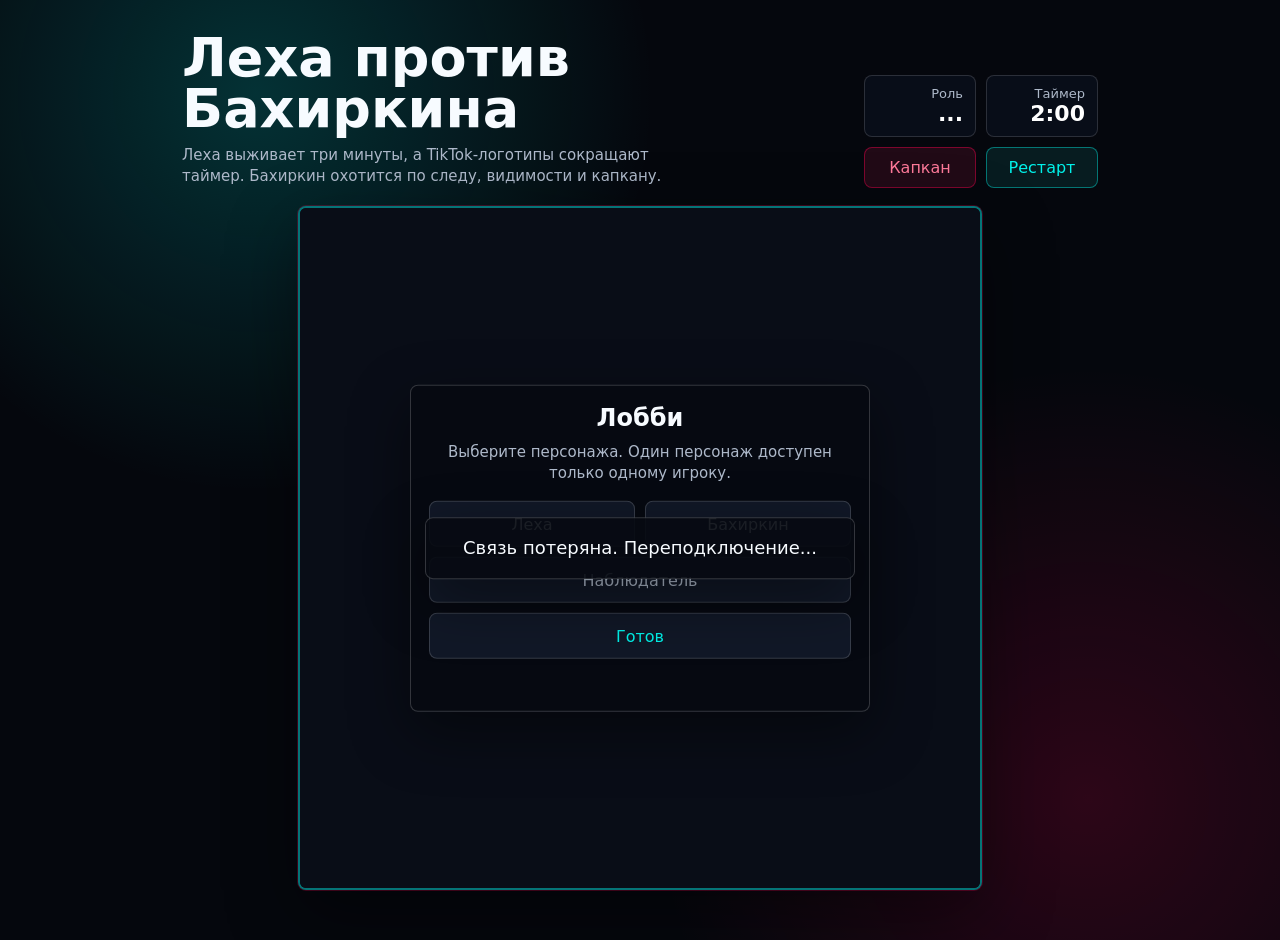
<file: index.html>
<!doctype html>
<html lang="ru">
  <head>
    <meta charset="UTF-8" />
    <meta name="viewport" content="width=device-width, initial-scale=1.0" />
    <title>Леха против Бахиркина</title>
    <link rel="stylesheet" href="./styles.css" />
  </head>
  <body>
    <main class="game-shell">
      <section class="topbar" aria-label="Статус игры">
        <div>
          <h1>Леха против Бахиркина</h1>
          <p>Леха выживает три минуты, а TikTok-логотипы сокращают таймер. Бахиркин охотится по следу, видимости и капкану.</p>
        </div>
        <div class="stats">
          <span><small id="score-label">Роль</small><strong id="score">...</strong></span>
          <span><small id="remaining-label">Таймер</small><strong id="remaining">2:00</strong></span>
          <button class="trap-button" id="trap" title="Поставить капкан">Капкан</button>
          <button class="restart-button js-restart" type="button" title="Перезапустить игру">Рестарт</button>
        </div>
      </section>

      <section class="play-area">
        <canvas id="game" width="672" height="672" aria-label="Игровой лабиринт"></canvas>
        <div id="lobby" class="lobby" aria-label="Лобби">
          <h2>Лобби</h2>
          <p>Выберите персонажа. Один персонаж доступен только одному игроку.</p>
          <div class="role-grid">
            <button class="role-button" data-role="leha" id="choose-leha">Леха</button>
            <button class="role-button" data-role="bakhirkin" id="choose-bakhirkin">Бахиркин</button>
          </div>
          <button class="spectator-button" id="spectate">Наблюдатель</button>
          <button class="ready-button" id="ready">Готов</button>
          <div class="lobby-status" id="lobby-status"></div>
        </div>
        <div id="message" class="message hidden" role="status" aria-live="polite"></div>
      </section>

      <section class="controls" aria-label="Управление">
        <button class="control-button" data-dir="up" aria-label="Вверх">↑</button>
        <div class="control-row">
          <button class="control-button" data-dir="left" aria-label="Влево">←</button>
          <button class="control-button restart js-restart" aria-label="Заново">↻</button>
          <button class="control-button" data-dir="right" aria-label="Вправо">→</button>
        </div>
        <button class="control-button" data-dir="down" aria-label="Вниз">↓</button>
      </section>
    </main>

    <script src="./game.js?v=17"></script>
  </body>
</html>
</file>
<file: styles.css>
:root {
  color-scheme: dark;
  font-family:
    Inter, ui-sans-serif, system-ui, -apple-system, BlinkMacSystemFont, "Segoe UI", sans-serif;
  background: #05070d;
  color: #f7fbff;
}

* {
  box-sizing: border-box;
}

body {
  min-height: 100vh;
  margin: 0;
  display: grid;
  place-items: center;
  background:
    radial-gradient(circle at 20% 10%, rgba(0, 242, 234, 0.18), transparent 30%),
    radial-gradient(circle at 85% 85%, rgba(255, 0, 80, 0.16), transparent 32%),
    #05070d;
}

button {
  font: inherit;
}

.game-shell {
  width: min(100vw, 980px);
  min-height: 100vh;
  padding: clamp(16px, 3vw, 32px);
  display: grid;
  grid-template-rows: auto minmax(0, 1fr) auto;
  gap: 18px;
}

.topbar {
  display: flex;
  align-items: end;
  justify-content: space-between;
  gap: 18px;
}

h1 {
  margin: 0;
  font-size: clamp(28px, 5vw, 54px);
  line-height: 0.95;
  letter-spacing: 0;
}

p {
  max-width: 520px;
  margin: 10px 0 0;
  color: #aeb9ca;
  font-size: 15px;
  line-height: 1.45;
}

.stats {
  display: flex;
  gap: 10px;
  flex-wrap: wrap;
  justify-content: flex-end;
}

.stats span {
  min-width: 112px;
  border: 1px solid rgba(255, 255, 255, 0.14);
  border-radius: 8px;
  padding: 10px 12px;
  background: rgba(10, 15, 28, 0.82);
  color: #aeb9ca;
  text-align: right;
}

.stats small {
  display: block;
  font-size: 13px;
  line-height: 1.2;
}

.stats strong {
  display: block;
  color: #fff;
  font-size: 22px;
  line-height: 1.1;
}

.trap-button,
.restart-button {
  min-width: 112px;
  border: 1px solid rgba(255, 0, 80, 0.42);
  border-radius: 8px;
  padding: 10px 12px;
  background: rgba(38, 12, 24, 0.88);
  color: #ff7a9a;
}

.trap-button:disabled {
  opacity: 0.38;
}

.restart-button {
  border-color: rgba(0, 242, 234, 0.42);
  background: rgba(8, 32, 36, 0.88);
  color: #00f2ea;
}

.play-area {
  position: relative;
  display: grid;
  place-items: center;
  min-height: 0;
}

canvas {
  display: block;
  width: min(100%, 76vh, 760px);
  aspect-ratio: 1;
  height: auto;
  border: 2px solid rgba(0, 242, 234, 0.45);
  border-radius: 8px;
  background: #090d17;
  box-shadow:
    0 0 0 1px rgba(255, 0, 80, 0.22),
    0 24px 70px rgba(0, 0, 0, 0.42);
}

.message {
  position: absolute;
  inset: auto 50% 50% auto;
  transform: translate(50%, 50%);
  width: min(86%, 430px);
  border: 1px solid rgba(255, 255, 255, 0.18);
  border-radius: 8px;
  padding: 18px;
  background: rgba(7, 10, 18, 0.92);
  box-shadow: 0 20px 60px rgba(0, 0, 0, 0.45);
  text-align: center;
  font-size: 18px;
  line-height: 1.35;
}

.message.hidden {
  display: none;
}

.lobby {
  position: absolute;
  inset: auto 50% 50% auto;
  transform: translate(50%, 50%);
  width: min(88%, 460px);
  border: 1px solid rgba(255, 255, 255, 0.18);
  border-radius: 8px;
  padding: 18px;
  background: rgba(7, 10, 18, 0.94);
  box-shadow: 0 20px 60px rgba(0, 0, 0, 0.45);
  text-align: center;
}

.lobby.hidden {
  display: none;
}

.lobby h2 {
  margin: 0;
  font-size: 24px;
}

.role-grid {
  display: grid;
  grid-template-columns: 1fr 1fr;
  gap: 10px;
  margin: 16px 0 10px;
}

.role-button,
.ready-button,
.spectator-button {
  min-height: 46px;
  border: 1px solid rgba(255, 255, 255, 0.16);
  border-radius: 8px;
  background: #111827;
  color: #f7fbff;
}

.role-button.selected {
  border-color: #00f2ea;
  color: #00f2ea;
}

.role-button:disabled {
  opacity: 0.38;
}

.ready-button {
  width: 100%;
  color: #00f2ea;
  margin-top: 10px;
}

.spectator-button {
  width: 100%;
  color: #aeb9ca;
}

.ready-button.ready {
  background: rgba(0, 242, 234, 0.16);
}

.ready-button:disabled {
  opacity: 0.45;
}

.lobby-status {
  min-height: 22px;
  margin-top: 12px;
  color: #aeb9ca;
  font-size: 14px;
}

.controls {
  display: none;
  justify-items: center;
  gap: 8px;
}

.control-row {
  display: flex;
  gap: 8px;
}

.control-button {
  width: 58px;
  height: 50px;
  border: 1px solid rgba(255, 255, 255, 0.16);
  border-radius: 8px;
  background: #111827;
  color: #f7fbff;
  font-size: 24px;
  line-height: 1;
  touch-action: manipulation;
}

.control-button:active {
  transform: translateY(1px);
  background: #182235;
}

.restart {
  color: #00f2ea;
}

@media (max-width: 720px) {
  body {
    place-items: stretch;
  }

  .game-shell {
    padding: 14px;
    gap: 12px;
  }

  .topbar {
    align-items: stretch;
    flex-direction: column;
  }

  .stats {
    justify-content: stretch;
  }

  .stats span {
    flex: 1;
    text-align: left;
  }

  canvas {
    width: min(100%, 68vh);
  }

  .controls {
    display: grid;
  }
}
</file>
